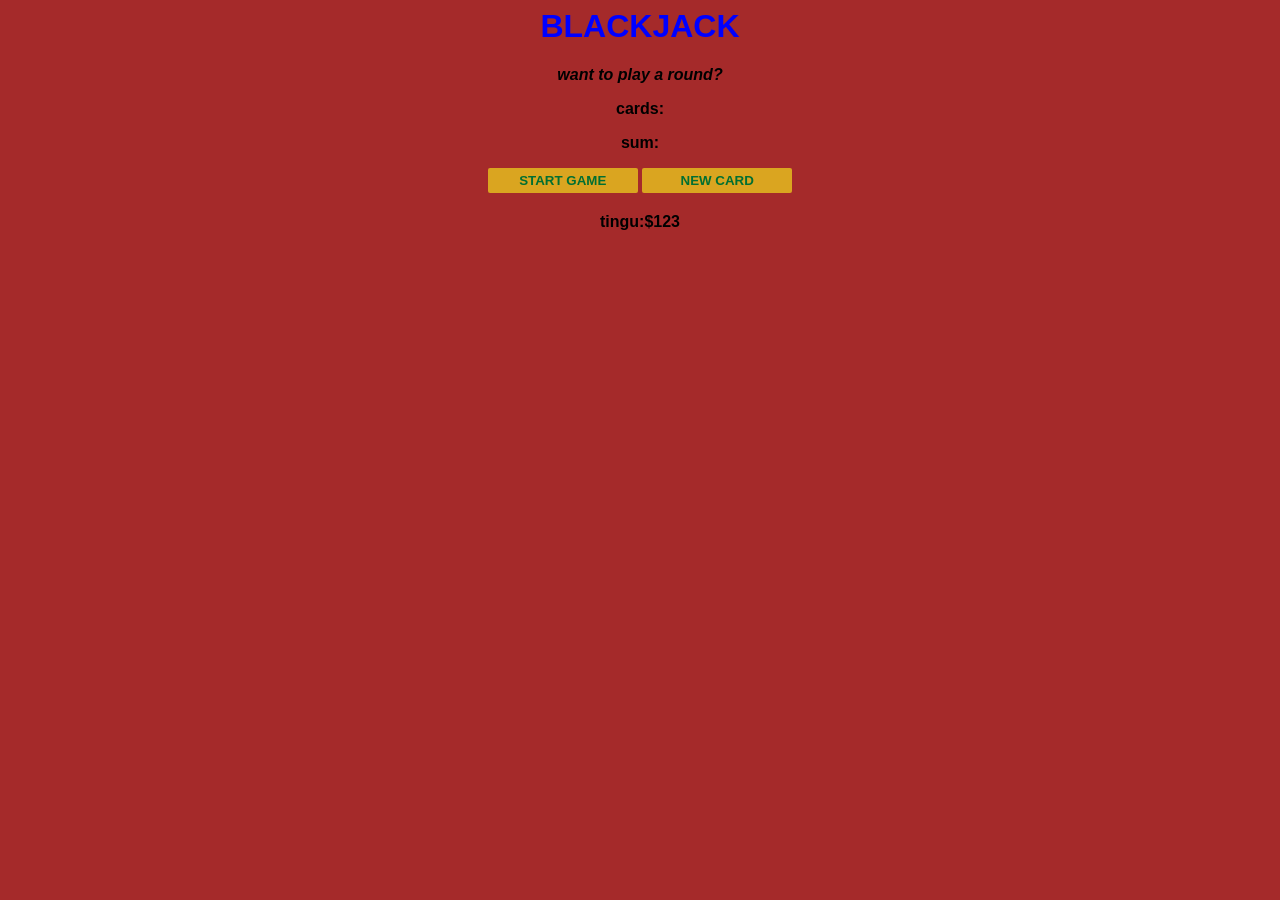
<file: index.html>
<html>
    <head>
       <link rel="stylesheet"  href="blackjack.css">
    </head>
    <body>
        <h1>BLACKJACK</h1>
        <p id="message-el">want to play a round?</p>
        <p  id="cards-el">cards:</p>
        <p id="sum-el">sum:</p>
        <button onclick="startgame()">START GAME</button>
        <button onclick="newcard()">NEW CARD</button>
        <p id="player-el"></p>
        <script src="blackjack.js"></script>
    </body>

</html>
</file>
<file: blackjack.css>
h1{
    color: blue;
}

body{
    font-family: 'Franklin Gothic Medium', 'Arial Narrow', Arial, sans-serif;
    background-color:brown;
    color: black;
    text-align: center;
    background-size: cover;
    font-weight:bolder;
}
#message-el{
    font-style: italic;
}
button {
    color: #016f32;
    width: 150px;
    background: goldenrod;
    padding-top: 5px;
    padding-bottom: 5px;
    font-weight: bold;
    border: none;
    border-radius: 2px;
    margin-bottom: 4px;

}
</file>
